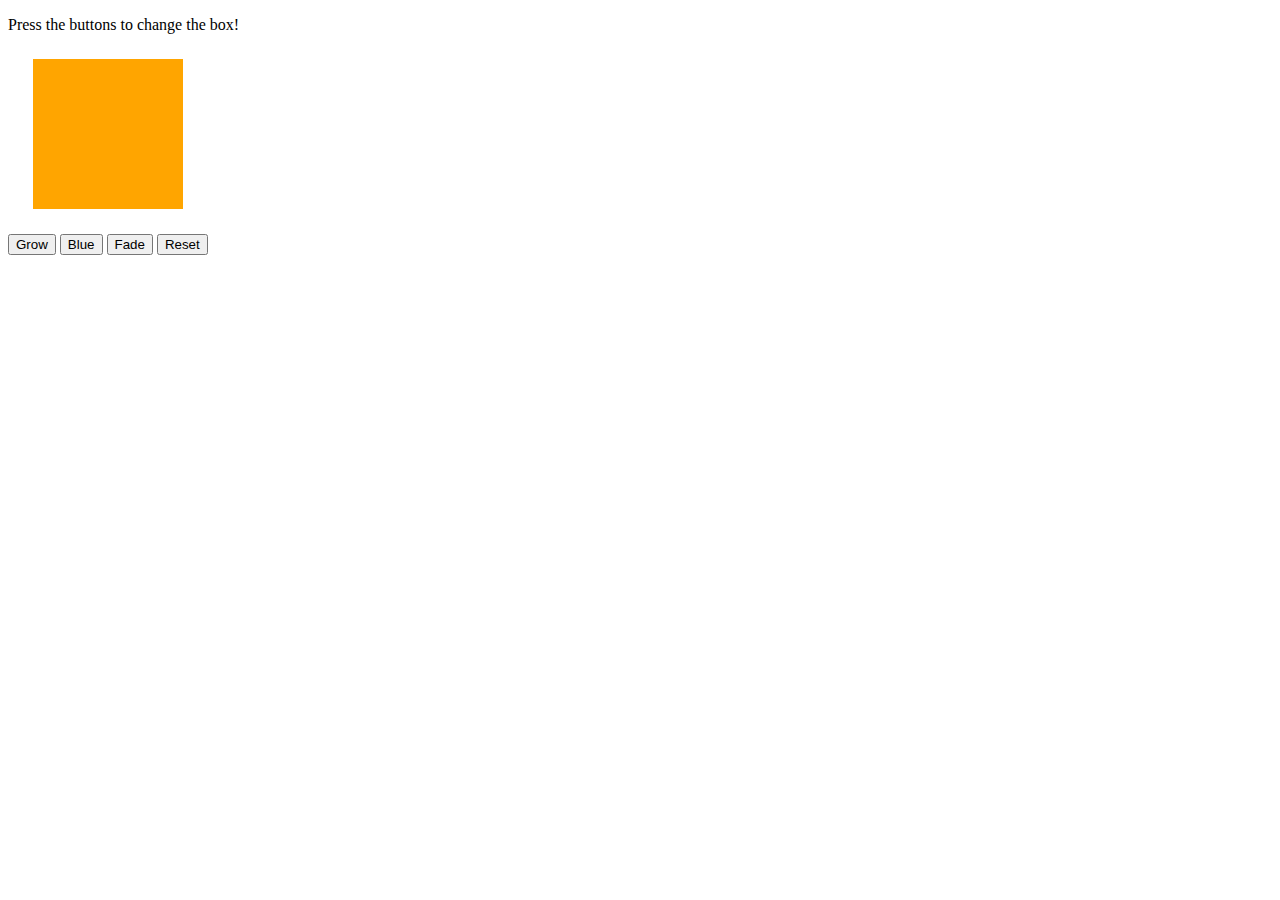
<file: JavaScript/index.html>
<!DOCTYPE html>
<html>
<head>
    <title>Jiggle Into JavaScript</title>
    <!--<script type="text/javascript" src="https://cdnjs.cloudflare.com/ajax/libs/jquery/3.1.0/jquery.min.js"></script>-->
    

</head>
<body>

    <p>Press the buttons to change the box!</p>

    <div id="box" style="height:150px; width:150px; background-color:orange; margin:25px; opacity:1;"></div>

    <button id="button1">Grow</button>
    <button id="button2">Blue</button>
    <button id="button3">Fade</button>
    <button id="button4">Reset</button>

    <script type="text/javascript" src="javascript.js"></script>
    
       
</body>
</html>
</file>
